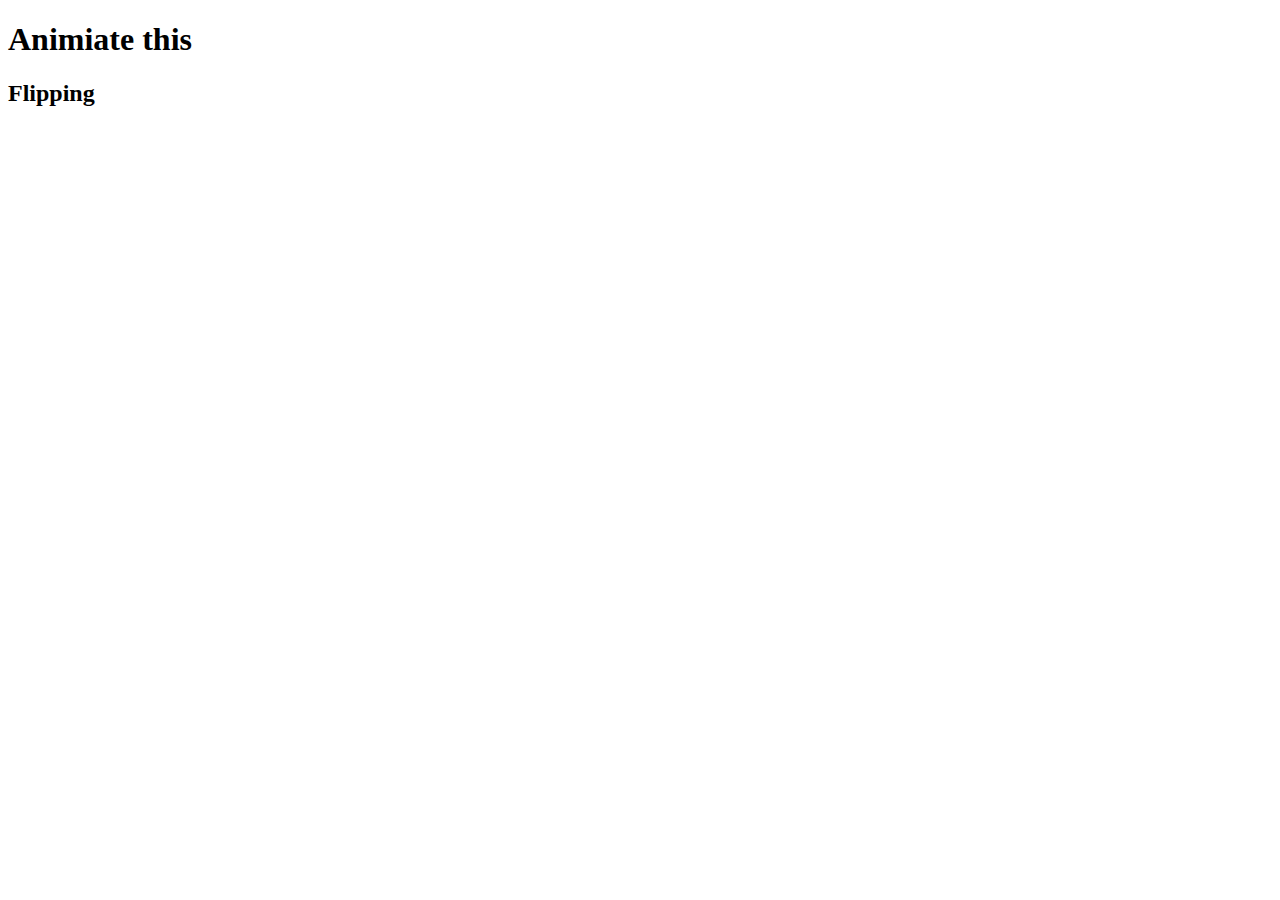
<file: animate.html>
<!DOCTYPE html>
<html>
<head>
	<title>animation</title>
		<!-- animate.css -->
	<link rel="stylesheet" href="https://cdnjs.cloudflare.com/ajax/libs/animate.css/4.1.1/animate.min.css"/>
	<link rel="stylesheet" type="text/css" href="animateStyle.css">
</head>
<body>
	<h1 class='animate__animated animate__bounce'>Animiate this </h1>
	<h2 class='animate__animated animate__bounce animate__delay-5s '>Flipping</h2>
</body>
</html>
</file>
<file: animateStyle.css>
.animate__animated.animate__bounce {
  --animate-duration: 2s;
}
</file>
